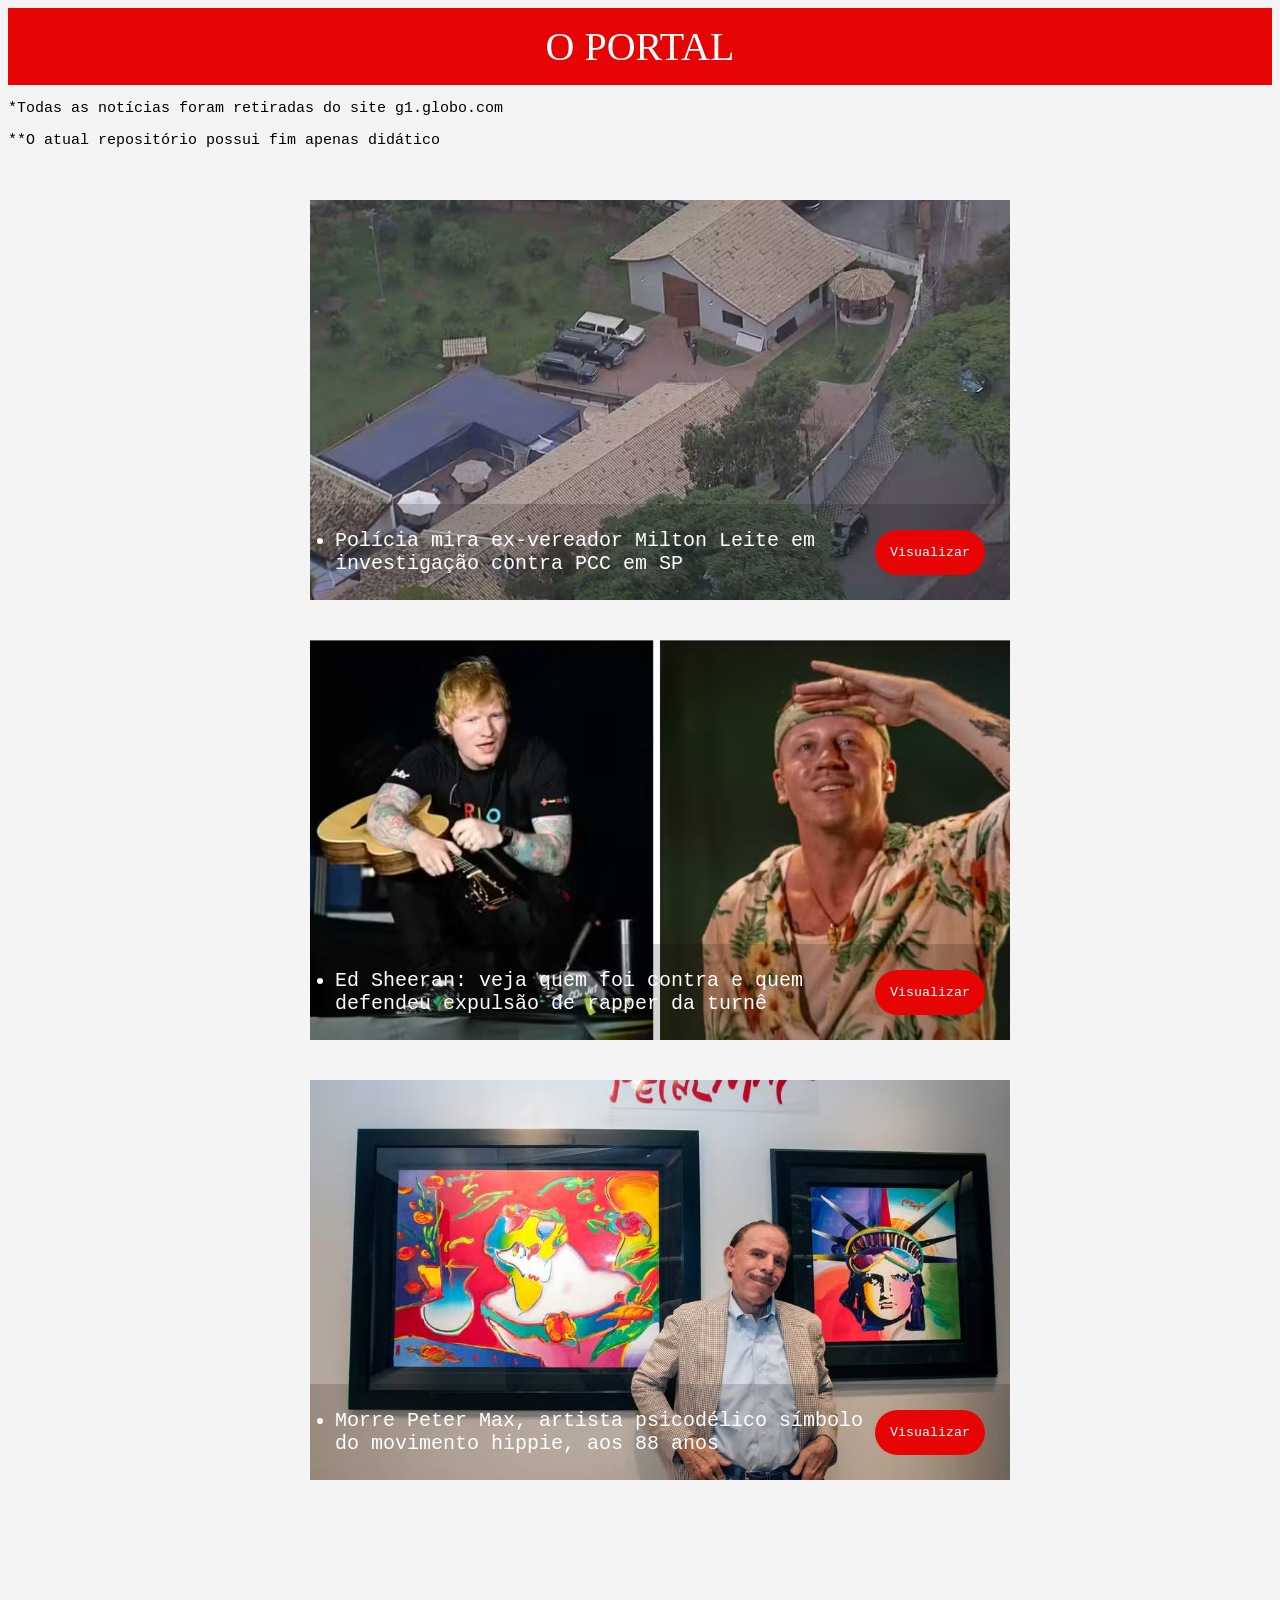
<file: index.html>
<!DOCTYPE html>
<html lang="en">
<head>
    <meta charset="UTF-8">
    <meta name="viewport" content="width=device-width, initial-scale=1.0">
    <link rel="stylesheet" href="style.css">
    <title>Hub Notícias</title>
</head>
<body>
    <header>O PORTAL</header>
    <p>*Todas as notícias foram retiradas do site g1.globo.com</p>
    <p>**O atual repositório possui fim apenas didático</p>
    <section id="mainSection">
        <ul id="lista"></ul>
    </section>
    <script type="module" src="script.js"></script>
</body>
</html>
</file>
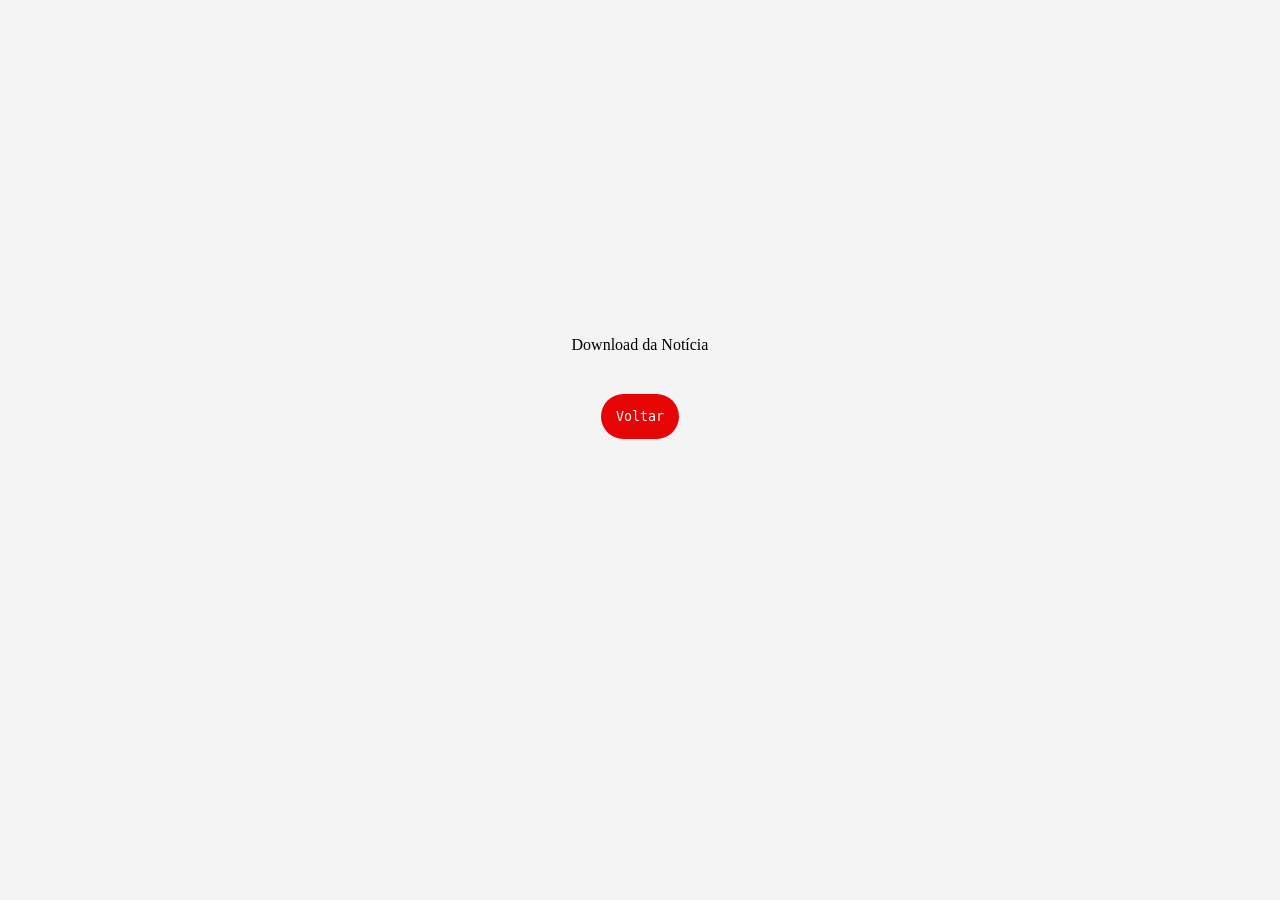
<file: noticia.html>
<!DOCTYPE html>
<html lang="en">
<head>
    <meta charset="UTF-8">
    <meta name="viewport" content="width=device-width, initial-scale=1.0">
    <title>Noticia</title>
    <link rel="stylesheet" href="style.css">
</head>
<body>
    <main class="corpo">
        <h1 id="title"></h1>
        <aside id="resume"></aside>
        <h2 id="subtitle"></h2>
        <h3 id="date"></h3>
        <article id="article">    
            <img id="image">
            <p id="content"></p>
        </article>
        <a id="download">Download da Notícia</a>
        <button id="voltar">Voltar</button>
    </main>
    <script type="module" src="script_noticia.js"></script>
</body>
</html>
</file>
<file: style.css>
:root{
    --base:#e60404;
    --destaque:#E50B0B;
    --fundo: #f4f4f4;
    --sombra: #300000;
    --titulo: 40px fantasy;
    --subtitulo: monospace;
    --paragrafo: 15px monospace;
}

body{
    background: var(--fundo);
}

.corpo{
    display: flex;
    flex-direction: column;
    align-items: center;
}

.corpo * {
    max-width: 800px;
}

.corpo a{
    padding: 40px;
}

.corpo article{
    width: 100%;
    max-width: 800px;
    display: flex;
    flex-direction: column;
    align-items: center;
}

.corpo article img{
    width: 100%;
    max-width: 600px;
    max-height: 700px;
}

.corpo article *{
    padding: 40px;
}

.noticia{
    
    padding: 20px;
    height: 100%;
    width: 100%;
    max-width: 700px;
    max-height: 400px;
}

.container{
    position: relative;
    width: 100%;
    height: 100%;
    max-width: 700px;
    max-height: 400px;
    overflow: hidden;
    display: flex;
    flex-direction: column;
    justify-content: flex-end;
}

.container img{
    position: absolute; 
    width: 100%;
    height: 100%;
    object-fit: cover;
    transition: transform 0.5s ease;
    overflow: hidden;
    z-index: 0;
}

.container:hover img{
    transform: scale(1.2);
}



.legenda{
    box-sizing: border-box;
    position: relative;
    z-index: 1;
    display: flex;
    flex-direction: row;
    justify-content: space-between;
    align-items: center;
    padding: 25px;
    background: #00000029;
    width: 100%;
}

.legenda li{
    color:white;
}

header{
    font: var(--titulo);
    background: var(--base);
    display: flex;
    color: #ffffff;
    flex-direction: row;
    justify-content: center;
    height: 77px;
    align-items: center;
}

p{
    font: var(--paragrafo);
}

h1, h2, h3, h4, h5, h6, button, li{
    font-family:var(--subtitulo)
}

li{
    font-size: x-large;
}

button{
    background: var(--base);
    color: white;
    border-radius: 25px;
    padding: 15px;
    border: none;
}

button:hover{
    text-decoration: underline;
}

#mainSection{
    display: flex;
    flex-direction: column;
    align-items: center;
}

@media (max-width: 500px) {
    *{
        box-sizing: border-box;
    }

    .corpo article{
        max-width: 100%; 
    }
    .corpo article img{
        max-width: 100%;
        max-height: 100%;
        padding: 0px;
    }

    .corpo article *{
        max-width: 100%;
        max-height: 100%;
    }

}
</file>
